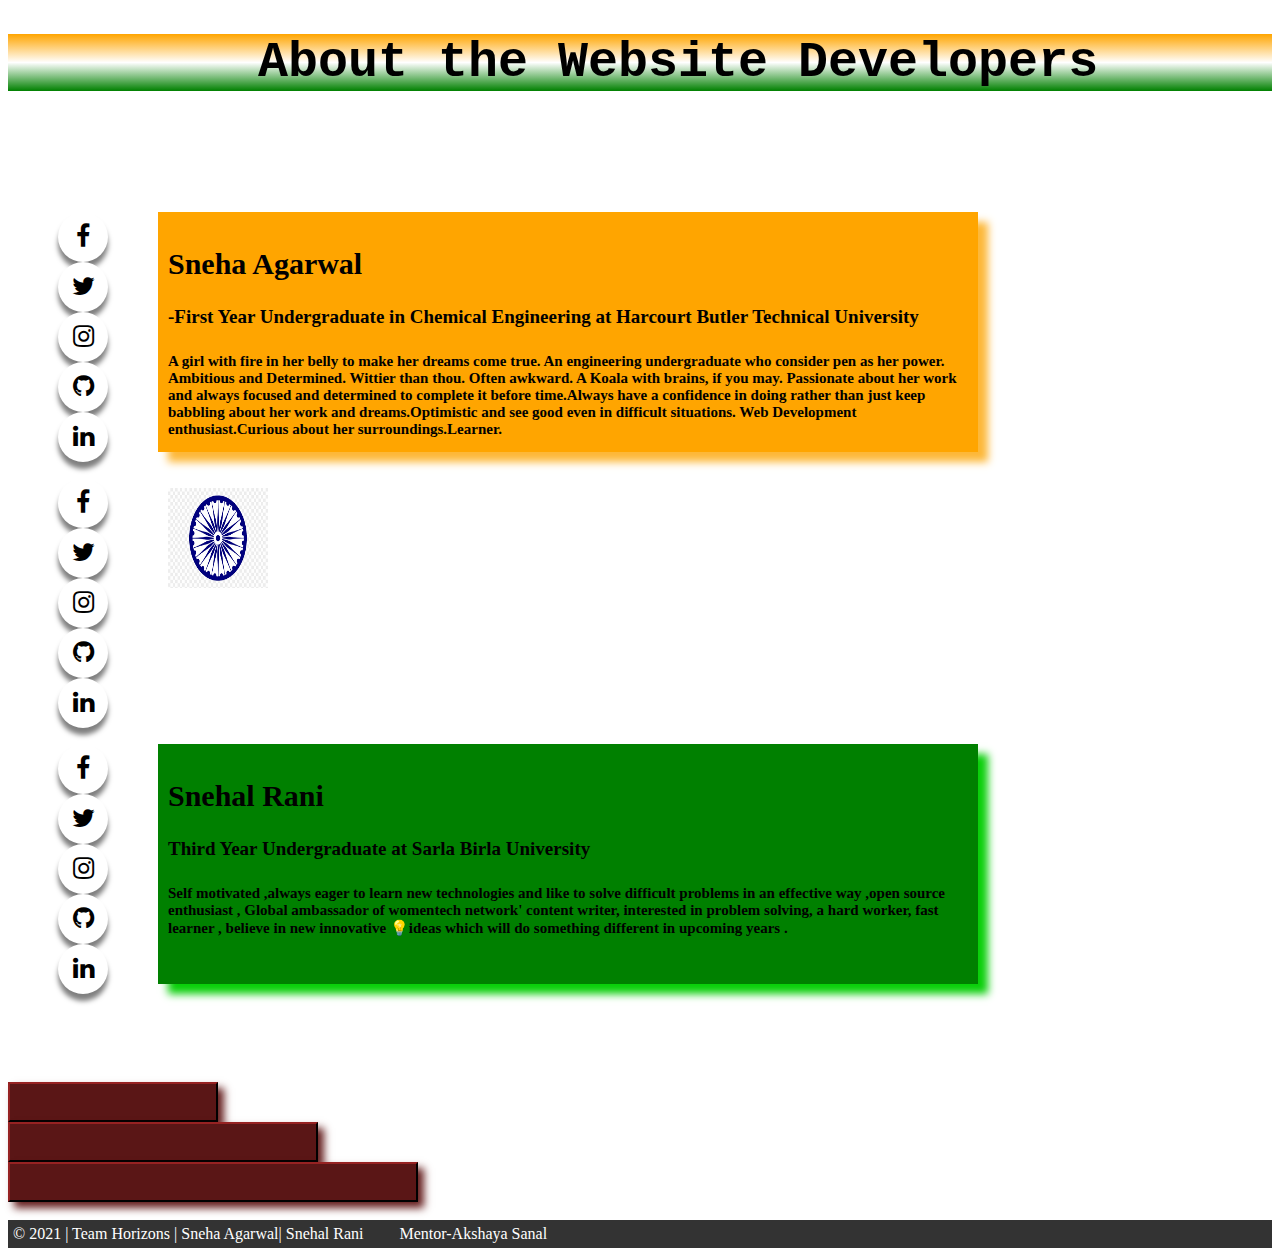
<file: HTML(2).html>
<!DOCTYPE html>
<html lang="en">
<head>
    <meta charset="UTF-8">
    <meta http-equiv="X-UA-Compatible" content="IE=edge">
    <meta name="viewport" content="width=device-width, initial-scale=1.0">
    <link rel="stylesheet" href="https://stackpath.bootstrapcdn.com/font-awesome/4.7.0/css/font-awesome.min.css">
    <link href="https://cdn.jsdelivr.net/npm/bootstrap@5.1.0/dist/css/bootstrap.min.css" rel="stylesheet" integrity="sha384-KyZXEAg3QhqLMpG8r+8fhAXLRk2vvoC2f3B09zVXn8CA5QIVfZOJ3BCsw2P0p/We" crossorigin="anonymous">
    <title>About Us</title>
    <style>


  body{
     
      background: url(https://images.unsplash.com/photo-1463947628408-f8581a2f4aca?ixlib=rb-1.2.1&ixid=MnwxMjA3fDB8MHxleHBsb3JlLWZlZWR8NXx8fGVufDB8fHx8&w=1000&q=80) no-repeat center;
      -webkit-background-size:cover;
      -moz-background-size:cover;
      -o-background-size:cover;
      background-size:cover;
  }

  /** ------------------- Heading --------------------- **/
   .heading{
       font-size:50px;
       font-family:monospace;
       font-weight: bolder;
       font-style: normal;
       margin-left:250px;
      margin-right:40px;

   }

   .header{
       background-image:linear-gradient(orange,white,green) ;
   }


  /** ------------------- Social Media CSS --------------------- **/


  .socialmediaLinks ul li {
        list-style: none;
        margin: 0 10px;
    }
    .socialmediaLinks ul li .fa {
        color: #000000;
        font-size: 25px;
        line-height: 50px;
        transition: .5s;
    }
    .socialmediaLinks ul li .fa:hover {
        color: #ffffff;
    }
    .socialmediaLinks ul li a {
        position: relative;
        display: block;
        width: 50px;
        height: 50px;
        border-radius: 50%;
        background-color: white;
        text-align: center;
        transition: 0.5s;
        transform: translate(0,0px);
        box-shadow: 0px 7px 5px rgba(0, 0, 0, 0.5);
    }
    .tisha ul li a {
        position:relative;
        display: block;
        width: 50px;
        height: 50px;
        border-radius: 50%;
        background-color: white;
        text-align: center;
        transition: 0.5s;
        transform: translate(0,0px);
        box-shadow: 0px 7px 5px rgba(0, 0, 0, 0.5);
    }
    .snehal ul li a {
        position: relative;
        display: block;
        width: 50px;
        height: 50px;
        border-radius: 50%;
        background-color: white;
        text-align: center;
        transition: 0.5s;
        transform: translate(0,0px);
        box-shadow: 0px 7px 5px rgba(0, 0, 0, 0.5);
    }
    .socialmediaLinks ul li a:hover {
        transform: rotate(0deg) skew(0deg) translate(0, -10px);
    }
    .socialmediaLinks ul li:nth-child(1) a:hover {
        background-color: #3b5999;
    }
    .socialmediaLinks ul li:nth-child(2) a:hover {
        background-color: #55acee;
    }
    .socialmediaLinks ul li:nth-child(3) a:hover {
        background-color: #f81cc1;
    }
    .socialmediaLinks ul li:nth-child(4) a:hover {
        background-color:black;
    }
    .socialmediaLinks ul li:nth-child(5) a:hover {
        background-color: #0077B5;
    }

 /** ------------------- About us CSS --------------------- **/
 .names{
    font-size:30px;
    font-weight:bold;
    font-family:fantasy;
    text-decoration: solid;
}


.aboutnames{
font-size:19px;
}
.description{
font-size:15px;
}
 .profile-image {
     
 }

 .snehapi {
     background-color: orange;
     height: 220px;
     width:800px;
     position: absolute;
     margin-left :150px;
     margin-right:0px;
     padding:10px;
     box-shadow: 10px 10px 8px rgb(253, 184, 56);

 }

.snehapi :hover{

}

 .tishapi {
     background-color:white;
     height: 240px;
     width:800px;
     position: absolute;
     margin-left: 150px;
     margin-right:0px;
     padding:10px;
     box-shadow: 10px 10px 8px rgba(255, 255, 255, 0.938) ;

 }
 .snehalpi {
     background-color: green;
     height: 220px;
     width:800px;
     position: absolute;
     margin-left: 150px;
     margin-right:0px;
     padding:10px;
     box-shadow: 10px 10px 8px rgb(10, 207, 10);

 }
 



/**  button CSS **/
.previous .next a{
  text-decoration: none;
  display: inline-block;
  padding: 24px 50px;
  height:50px;
  width: 50px;
  position: relative;
  border-radius: 50%;
 background-color: white;
 text-align: center;
 transition: 0.5s;
transform: translate(0,0px);
box-shadow: 0px 7px 5px rgba(0, 0, 0, 0.5);
}

.previous .next :hover {
  background-color: #ddd;
  color: black;
}

.previous {
  background-color: #f1f1f1;
  color: black;
}

.next {
  background-color:#f1f1f1 ;
  color:black;
}

.round {
  border-radius: 50%;
}



/**  Brown Block   **/

.brown-block {

    background-color:rgb(90, 22, 22);
    height:30px;
    width:200px;
    padding:3px;
    position:relative;
    border-color: rgb(66, 15, 15);
    border-width:2px;
    border-style:outset;
    box-shadow: 6px 6px 8px rgb(100, 29, 29);
}
.brown-block2{

background-color:rgb(90, 22, 22);
height:30px;
width:300px;
padding:3px;
position:relative;
border-style:outset;
border-color: rgb(66, 15, 15);
 border-width:2px;
 box-shadow: 6px 6px 8px rgb(100, 29, 29);
}
.brown-block3{

background-color:rgb(90, 22, 22);
height:30px;
width:400px;
padding:3px;
position:relative;
border-style:outset;
border-color: rgb(66, 15, 15);
border-width:2px;
box-shadow: 6px 6px 8px rgb(100, 29, 29);

}



        /** -----------Footer    --------------------------- **/
        footer {
    background-color: #333;
    overflow: hidden;
}

footer a {
    text-decoration: none;
    padding: 5px;
    text-align: center;
    float: left;
    color: white;
}


    </style>


</head>

<body>


     <!--       Header section       -->


<header>

    <div class="header">
      <h1 class="heading"> About the Website Developers</h1>
    </div>
 
</header>

<br><br><br><br>

    <!--       Social Media Links  -->

<!--    For Sneha   -->

<div class="borderbox ">
    
    <div class="profile-image snehapi ">
        <h2 class="names text-center text-dark"> Sneha Agarwal </h2>
        <h4 class="aboutnames">-First Year Undergraduate in Chemical Engineering at Harcourt Butler Technical University </h4>
        <h5 class="description">A girl with fire in her belly to make her dreams come true. An engineering undergraduate who consider pen as her power. Ambitious and Determined. Wittier than thou. Often awkward. A Koala with brains, if you may. Passionate about her work and always focused and determined to complete it before time.Always have a confidence in doing rather than just keep babbling about her work and dreams.Optimistic and see good even in difficult situations.
            Web Development enthusiast.Curious about her surroundings.Learner.
        </h5>
    </div>

    <div class="socialmediaLinks">
        <ul>
            <li> <a href="https://www.facebook.com/" target="_blank">
                <i class="fa fa-facebook"></i>
            </a> </li>
            <li> <a href="https://www.twitter.com/" target="_blank">
                <i class="fa fa-twitter"></i>
            </a> </li>
            <li> <a href="https://www.instagram.com/isyneha._" target="_blank">
                <i class="fa fa-instagram"></i>
            </a> </li>
            <li> <a href="https://github.com/isyneha" target="_blank">
                <i class="fa fa-github"></i>
            </a> </li>
            <li> <a href="https://www.linkedin.com/in/sneha-agarwal-217a55200" target="_blank">
                <i class="fa fa-linkedin"></i>
            </a> </li>
        </ul>
    </div>
</div>

<div class="photo"></div>

<!--   For Tisha   -->


<div class="borderbox">
<div class="profile-image tishapi">
   <img src="[data-uri]" width="100" height="100">
</div>


    <div class="socialmediaLinks tisha">
        <ul>
            <li> <a href="#" target="_blank">
                <i class="fa fa-facebook"></i>
            </a> </li>
            <li> <a href="#" target="_blank">
                <i class="fa fa-twitter"></i>
            </a> </li>
            <li> <a href="#" target="_blank">
                <i class="fa fa-instagram"></i>
            </a> </li>
            <li> <a href="#" target="_blank">
                <i class="fa fa-github"></i>
            </a> </li>
            <li> <a href="#" target="_blank">
                <i class="fa fa-linkedin"></i>
            </a> </li>
        </ul>
    </div>
</div>


    <!--    For Snehal   -->

    <div class="borderbox">
    <div class="profile-image snehalpi">
        <h2 class="names  text-center text-dark"> Snehal Rani </h2>
        <h4 class="aboutnames"> Third Year Undergraduate at Sarla Birla University</h4>
        <h5 class="description"><h5 class="description">Self motivated ,always eager to learn new technologies and like to solve difficult problems in an effective way ,open source enthusiast
, Global ambassador of womentech network'
 content writer,
 interested in problem solving,

a hard worker, fast learner , believe in new innovative 💡ideas which will do something different in upcoming years .

        </h5>
    </div>

    <div class="socialmediaLinks snehal">
        <ul>
            <li> <a href="#" target="_blank">
                <i class="fa fa-facebook"></i>
            </a> </li>

            <li> <a href="https://twitter.com/snehalrani1819" target="_blank">
                <i class="fa fa-twitter"></i>
            </a> </li>

            <li> <a href="#" target="_blank">
                <i class="fa fa-instagram"></i>
            </a> </li>

            <li> <a href="https://github.com/ranisnehal" target="_blank">
                <i class="fa fa-github"></i>
            </a> </li>

            <li> <a href="https://linkedin.com/in/snehal-rani-5ab1781aa" target="_blank">
                <i class="fa fa-linkedin"></i>
            </a> </li>

        </ul>
    </div>
</div>
<br>
<br>
<br>
<br>
<div class= "brown-block"> </div>
<div class= "brown-block2"> </div>
<div class= "brown-block3"> </div>

<br>


 <!--       -------------------Footer--------------    -->
 <footer>
      <a href="#">&copy; 2021 | Team Horizons | Sneha Agarwal| Snehal Rani &nbsp  &nbsp  &nbsp  &nbsp  Mentor-Akshaya Sanal </a>
 <!-- <a href="#" class="previous round">&#8249;</a>
<a href="#" class="next round">&#8250;</a>  -->
</footer>


</body>
</html>
</file>
